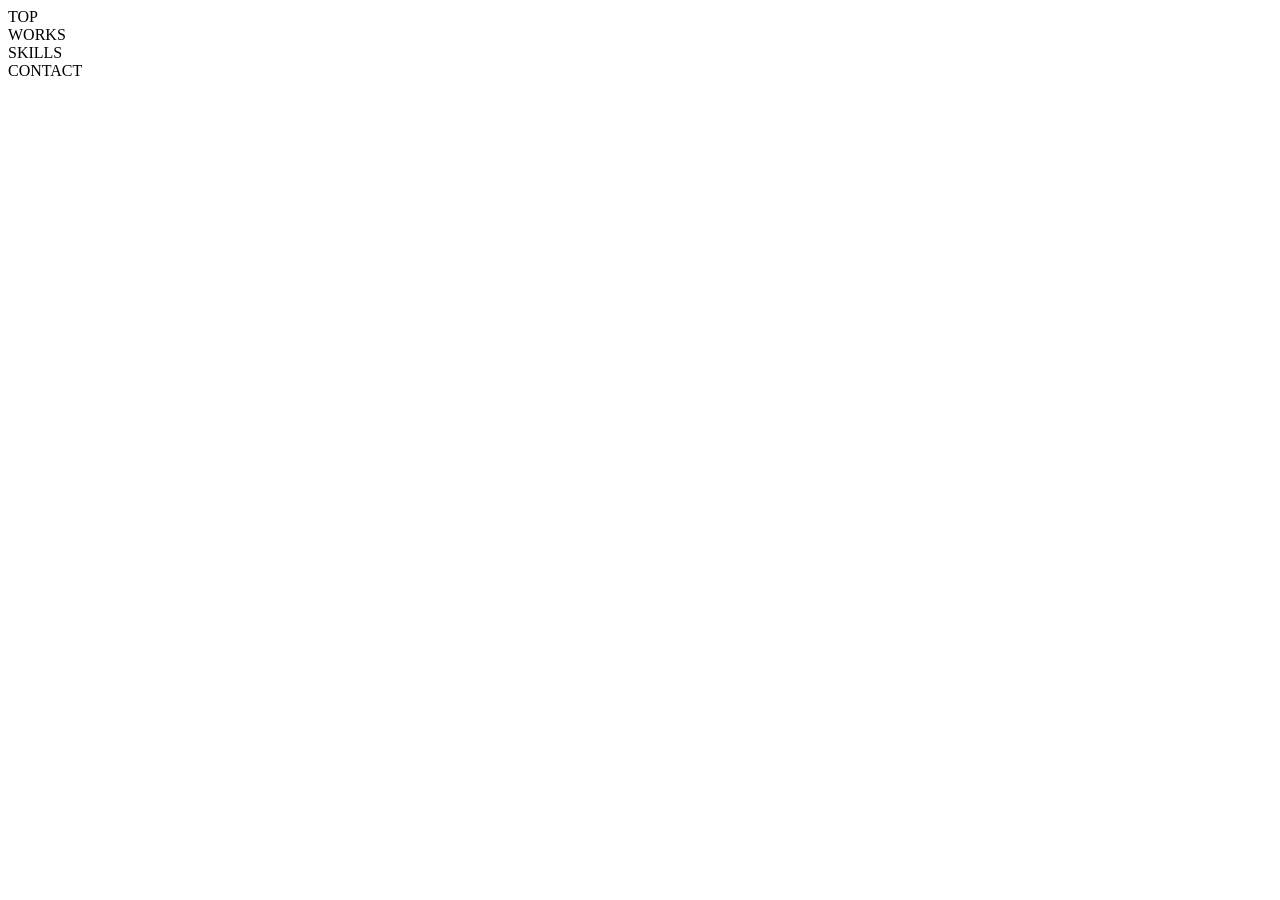
<file: page.html>
<html>
    <head>

    </head>
    <body>
        <header>
            <div class='header-contents'>TOP</div>
            <div class='header-contents'>WORKS</div>
            <div class='header-contents'>SKILLS</div>
            <div class='header-contents'>CONTACT</div>
        </header>
        <div calss="container"></div>
        <footer>

        </footer>
    </body>
</html>
</file>
